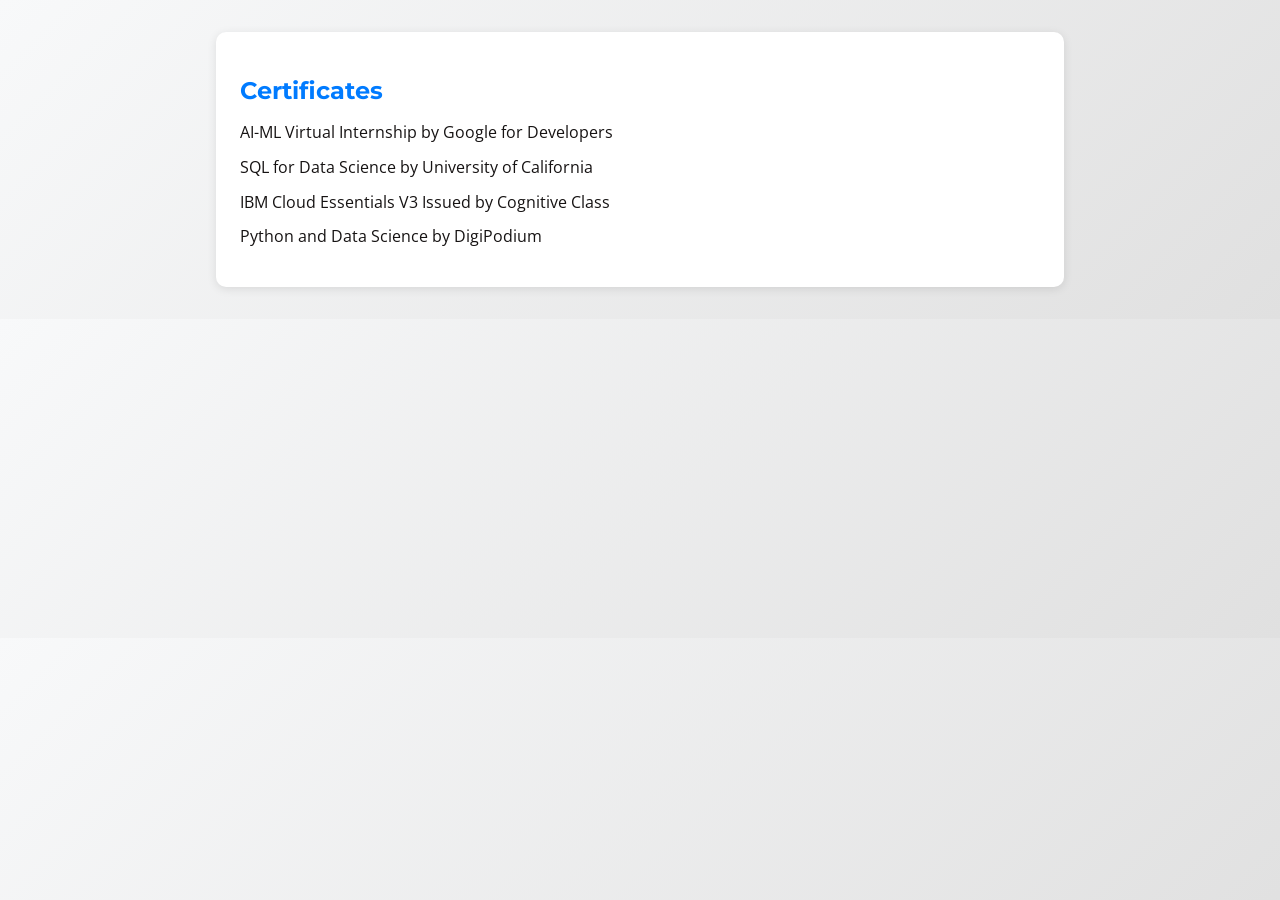
<file: certificates.html>
<!DOCTYPE html>
<html lang="en">
<head>
    <meta charset="UTF-8">
    <meta name="viewport" content="width=device-width, initial-scale=1.0">
    <title>Document</title>
    <link rel="stylesheet" href="styles.css">
</head>
<body>
    <div id="certificates" class="dynamic-section">
        <h2>Certificates</h2>
        <ul>
            <li>AI-ML Virtual Internship by Google for Developers</li>
            <li>SQL for Data Science by University of California</li>
            <li>IBM Cloud Essentials V3 Issued by Cognitive Class</li>
            <li>Python and Data Science by DigiPodium</li>
        </ul>
    </div>
</body>
</html>
</file>
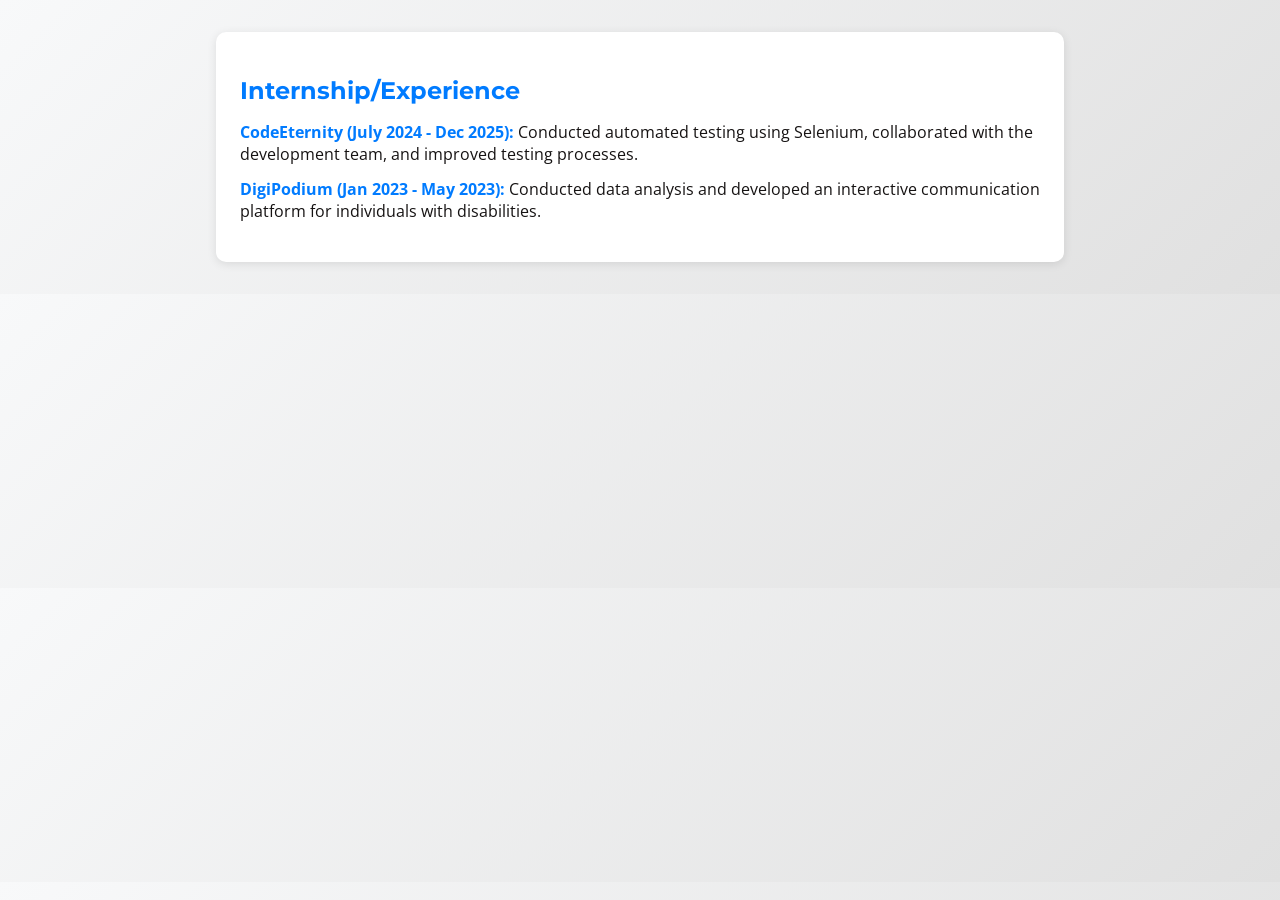
<file: experience.html>
<!DOCTYPE html>
<html lang="en">
<head>
    <meta charset="UTF-8">
    <meta name="viewport" content="width=device-width, initial-scale=1.0">
    <title>Document</title>
    <link rel="stylesheet" href="styles.css">
</head>
<body>
    <div id="experience" class="dynamic-section">
        <h2>Internship/Experience</h2>
        <ul>
            <li><strong>CodeEternity (July 2024 - Dec 2025):</strong> Conducted automated testing using Selenium, collaborated with the development team, and improved testing processes.</li>
            <li><strong>DigiPodium (Jan 2023 - May 2023):</strong> Conducted data analysis and developed an interactive communication platform for individuals with disabilities.</li>
        </ul>
    </div>
</body>
</html>
</file>
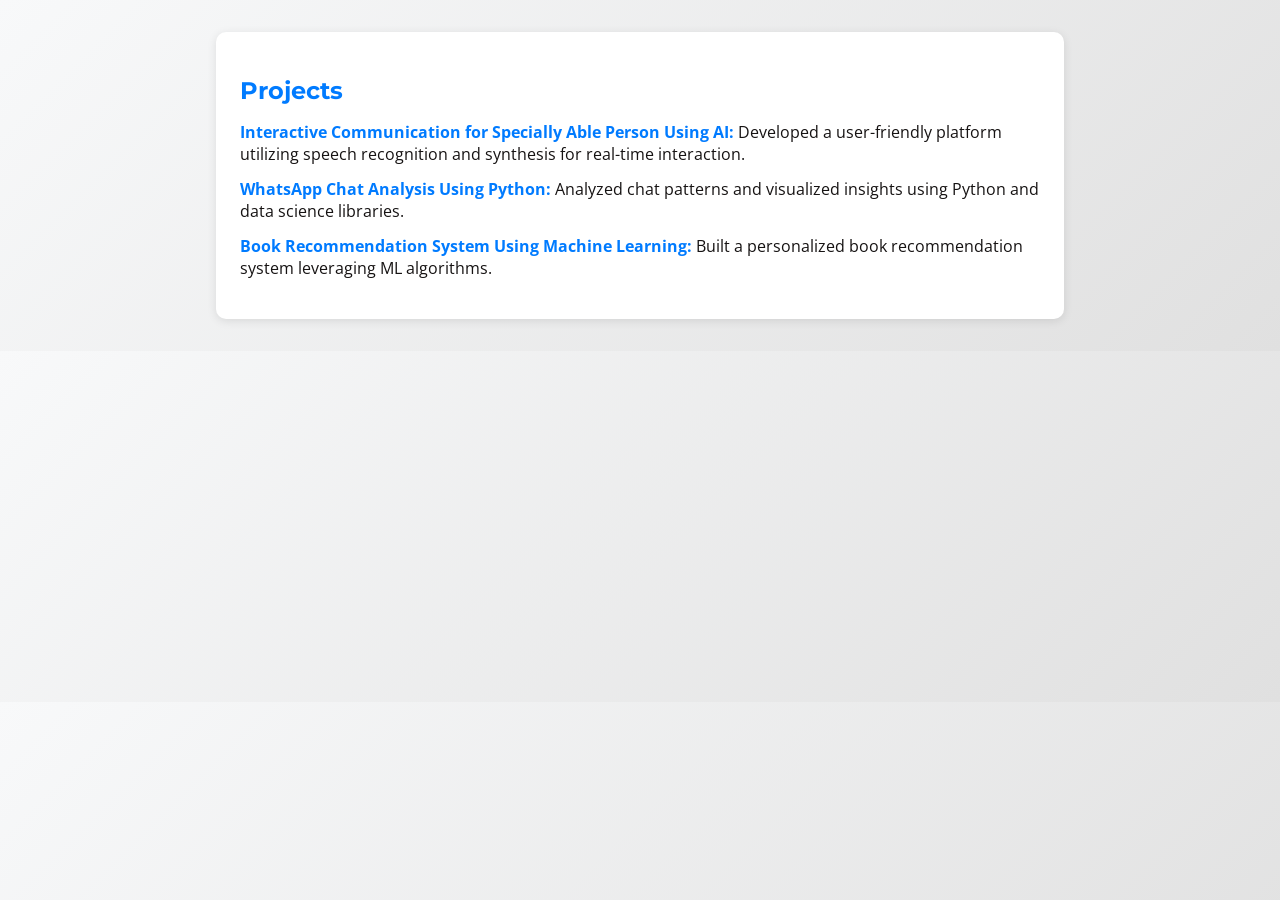
<file: projects.html>
<!DOCTYPE html>
<html lang="en">
<head>
    <meta charset="UTF-8">
    <meta name="viewport" content="width=device-width, initial-scale=1.0">
    <title>Document</title>
    <link rel="stylesheet" href="styles.css">
</head>
<body>
    <div id="projects" class="dynamic-section">
        <h2>Projects</h2>
        <ul>
            <li><strong>Interactive Communication for Specially Able Person Using AI:</strong> Developed a user-friendly platform utilizing speech recognition and synthesis for real-time interaction.</li>
            <li><strong>WhatsApp Chat Analysis Using Python:</strong> Analyzed chat patterns and visualized insights using Python and data science libraries.</li>
            <li><strong>Book Recommendation System Using Machine Learning:</strong> Built a personalized book recommendation system leveraging ML algorithms.</li>
        </ul>
    </div>
</body>
</html>
</file>
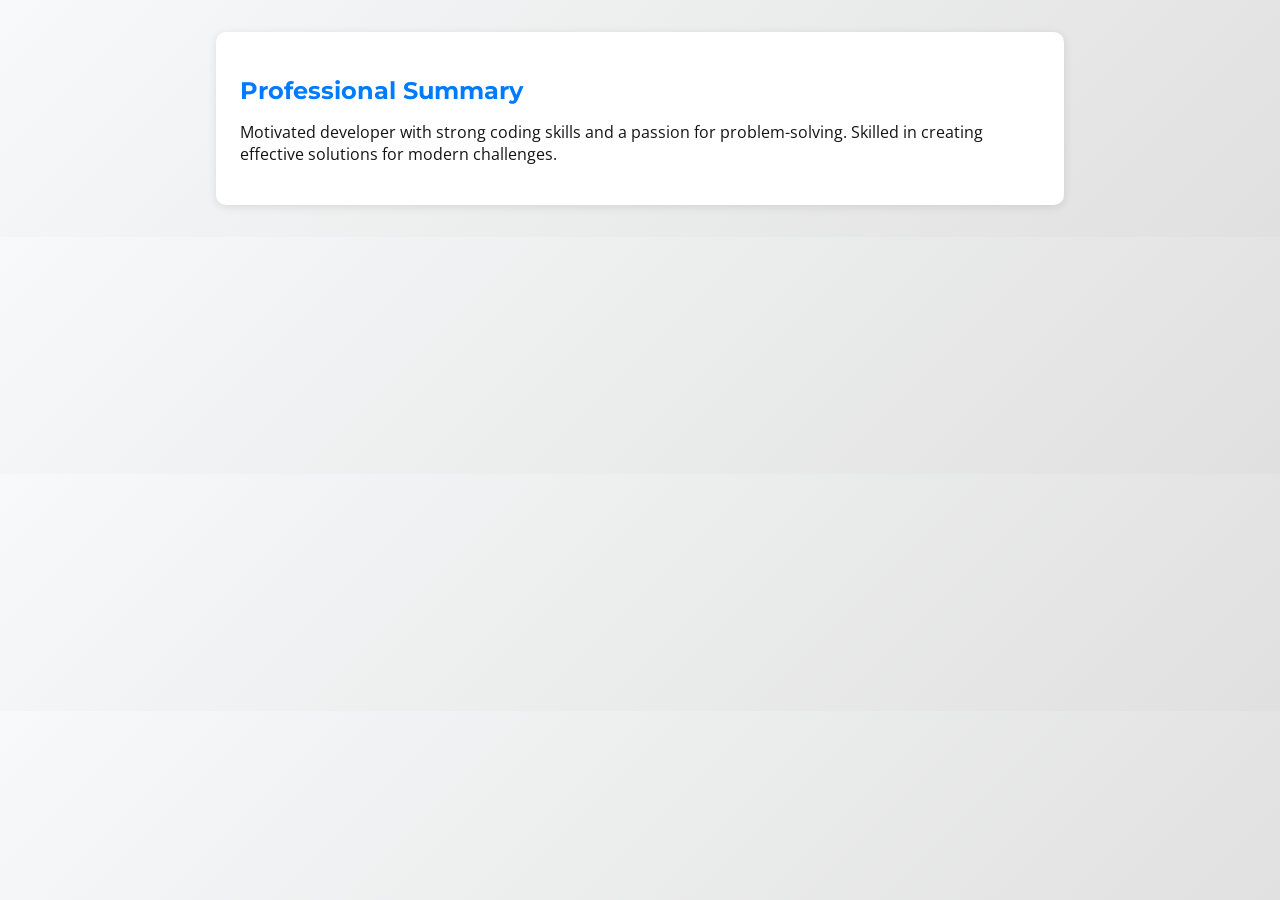
<file: summary.html>
<!DOCTYPE html>
<html lang="en">
<head>
    <meta charset="UTF-8">
    <meta name="viewport" content="width=device-width, initial-scale=1.0">
    <title>Document</title>
    <link rel="stylesheet" href="styles.css">
</head>
<body>
    <div id="summary" class="dynamic-section">
        <h2>Professional Summary</h2>
        <p>Motivated developer with strong coding skills and a passion for problem-solving. Skilled in creating effective solutions for modern challenges.</p>
    </div>
</body>
</html>
</file>
<file: styles.css>
@import url('https://fonts.googleapis.com/css2?family=Montserrat:wght@400;700&family=Open+Sans:wght@400;600&display=swap');
        
                body {
                    background: linear-gradient(135deg, #f8f9fa, #e0e0e0);
                    font-family: 'Open Sans', sans-serif;
                    margin: 0;
                    padding: 0;
                    color: #161313;
                }
        header {
            background: linear-gradient(135deg, #e100ff, #00d4ff);
            color: white;
            padding: 2rem 1rem;
            position: relative;
            display: flex;
            align-items: center;
        }
        header h1 {
            font-family: 'Montserrat', sans-serif;
            font-size: 2.5rem;
            margin: 0 0 0 170px;
        }
        header p {
            font-size: 1.2rem;
            margin: 0.5rem 0 0 170px;
        }
        header img {
            width: 150px;
            height: 150px;
            border-radius: 50%;
            border: 5px solid white;
            position: absolute;
            top: 50%;
            left: 2rem;
            transform: translateY(-50%);
            box-shadow: 0 4px 10px rgba(0, 0, 0, 0.2);
        }
        nav {
            background: #fff;
            box-shadow: 0 2px 5px rgba(0, 0, 0, 0.1);
            display: flex;
            justify-content: center;
            padding: 1rem;
            position: sticky;
            top: 0;
            z-index: 1000;
        }
        nav a {
            color: #b700ff;
            margin: 0 1rem;
            text-decoration: none;
            font-weight: 600;
            transition: color 0.3s ease;
        }
        nav a:hover {
            color: #8000b3;
        }
        .container {
            padding: 2rem;
            text-align: center;
        }
        .btn {
            display: inline-block;
            background: #cc00ff;
            color: white;
            padding: 0.8rem 1.5rem;
            border-radius: 25px;
            text-decoration: none;
            font-weight: bold;
            margin-top: 1rem;
            transition: background 0.3s ease;
        }
        .btn:hover {
            background: #0056b3;
        }
        footer {
            text-align: center;
            padding: 1rem;
            background: #f1f1f1;
            margin-top: 2rem;
        }
        .dynamic-section {
            text-align: left;
            margin: 2rem auto;
            max-width: 800px;
            background: #ffffff;
            box-shadow: 0 2px 10px rgba(0, 0, 0, 0.1);
            border-radius: 10px;
            padding: 1.5rem;
        }
        .dynamic-section h2 {
            font-family: 'Montserrat', sans-serif;
            color: #007bff;
            margin-bottom: 1rem;
        }
        .dynamic-section ul {
            list-style: none;
            padding: 0;
        }
        .dynamic-section ul li {
            margin-bottom: 0.8rem;
        }
        .dynamic-section ul li strong {
            color: #007bff;
        }
        .skills-section {
            text-align: left;
            margin: 2rem auto;
            max-width: 800px;
            background: #ffffff;
            box-shadow: 0 2px 10px rgba(0, 0, 0, 0.1);
            border-radius: 10px;
            padding: 1.5rem;
        }
        .skills-section ul {
            display: grid;
            grid-template-columns: repeat(auto-fit, minmax(150px, 1fr));
            gap: 1rem;
        }
        .skills-section ul li {
            background: #007bff;
            color: rgb(255, 255, 255);
            padding: 0.5rem 1rem;
            border-radius: 25px;
            text-align: center;
            font-weight: bold;
        }
</file>
